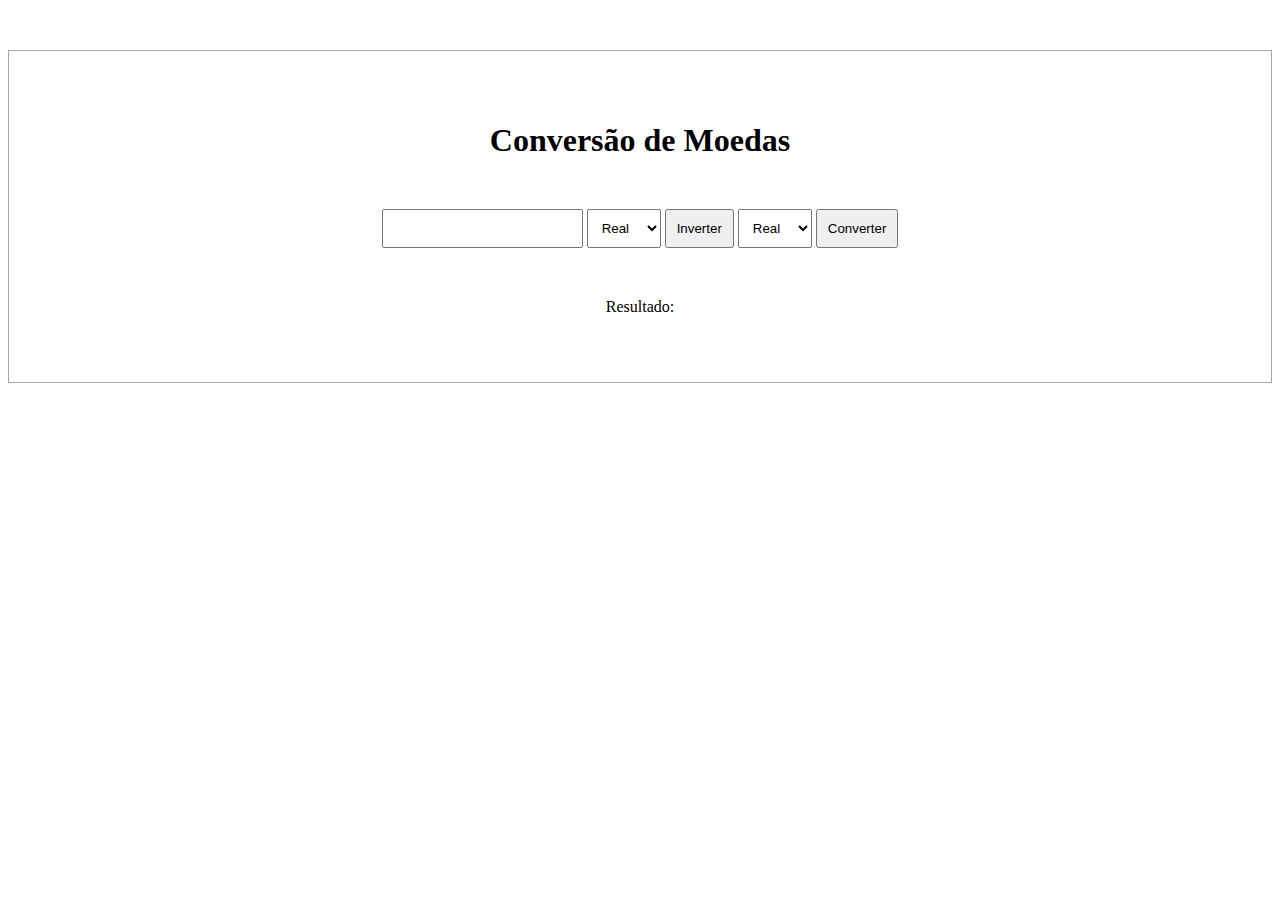
<file: conversorMoeda.html>
<!DOCTYPE html>
<html lang="pt-br">
<head>
    <meta charset="UTF-8">
    <meta name="viewport" content="width=device-width, initial-scale=1.0">
    <title>Conversão de Moedas</title>
    <link rel="stylesheet" href="estiloConversor.css">
</head>
<body>
    <div class="container">
        <h1 id="titulo">Conversão de Moedas</h1>
        <input type="text">
        <select name="moeda1" id="moeda1">
            <option value="real">Real</option>
            <option value="dolar">Dólar</option>
            <option value="euro">Euro</option>
        </select>
        <button>Inverter</button>
        <select name="moeda2" id="moeda2">
            <option value="real">Real</option>
            <option value="dolar">Dólar</option>
            <option value="euro">Euro</option>
        </select>
        <button>Converter</button>
        <p id="resultado">Resultado:</p>
    </div>
</body>
</html>
</file>
<file: estiloConversor.css>
input, select, button {
    padding: 10px;
}

.container {
    border: 1px solid #aaa;
    padding: 50px;
    text-align: center;
    margin-top: 50px;
}

#titulo {
    margin-bottom: 50px;
}

#resultado{
    margin-top: 50px;
}
</file>
